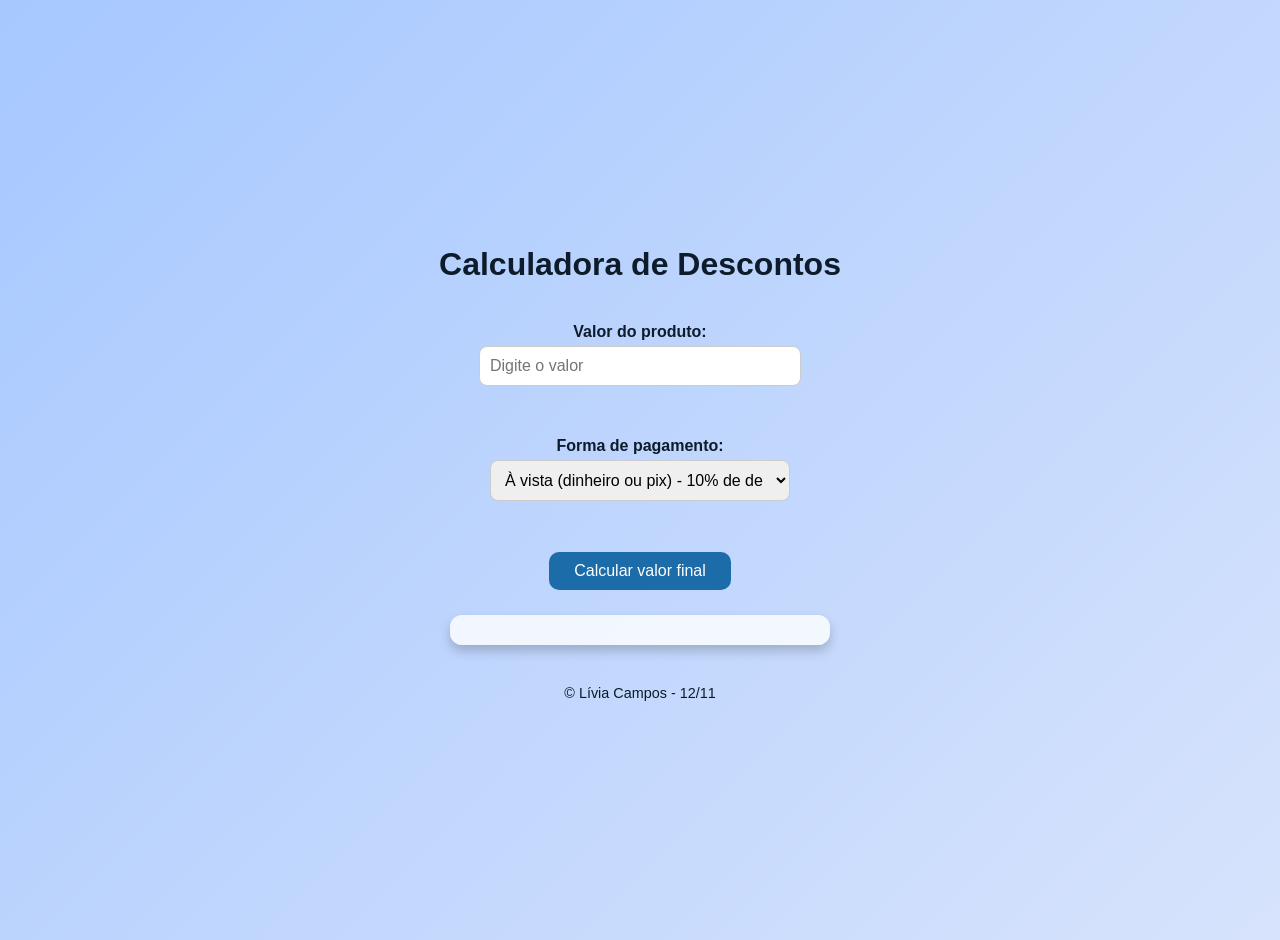
<file: Calculadora-de-Descontos-old/index.html>
<!DOCTYPE html>
<html lang="pt-BR">
<head>
  <meta charset="UTF-8">
  <meta name="viewport" content="width=device-width, initial-scale=1.0">
  <title>Calculadora de Descontos</title>
  <link rel="stylesheet" href="style.css">
</head>
<body>
  <h1>Calculadora de Descontos</h1>

  <label for="valor">Valor do produto:</label>
  <input type="number" id="valor" placeholder="Digite o valor">

  <br><br>

  <label for="formaPagamento">Forma de pagamento:</label>
  <select id="formaPagamento">
    <option value="avista">À vista (dinheiro ou pix) - 10% de desconto</option>
    <option value="credito">Cartão de crédito - acréscimo de 5%</option>
    <option value="2x">Parcelado em 2x - sem desconto</option>
    <option value="3xoumais">Parcelado em 3x ou mais - acréscimo de 10%</option>
  </select>

  <br><br>

  <button id="calcular">Calcular valor final</button>

  <div id="resultado"></div>
  <footer>&copy; Lívia Campos - 12/11</p>
  </footer>
  <script src="script.js"></script>
</body>
</html>
</file>
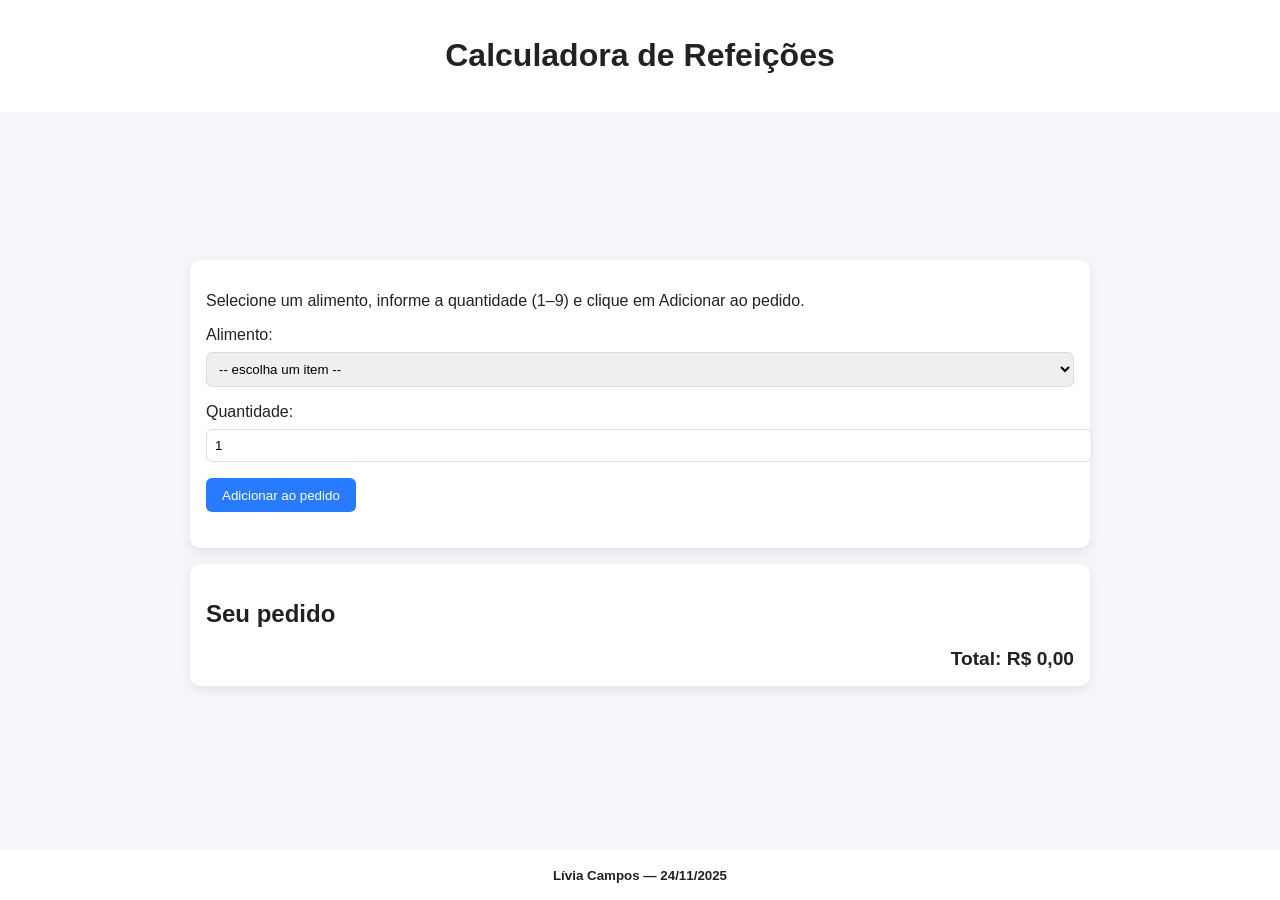
<file: calculadora-refeiçoes/index.html>
<!DOCTYPE html>
<html lang="pt-BR">
<head>
  <meta charset="utf-8" />
  <meta name="viewport" content="width=device-width, initial-scale=1" />
  <title>Calculadora de Refeições</title>
  <link rel="stylesheet" href="./css/style.css" />
</head>
<body>
  <header>
    <h1>Calculadora de Refeições</h1>
  </header>

  <main>
    <section>
      <p>Selecione um alimento, informe a quantidade (1–9) e clique em Adicionar ao pedido.</p>

      <label for="alimento">Alimento:</label>
      <select id="alimento">
        <option value="">-- escolha um item --</option>
        <option value="pizza">Pizza — R$ 30,00</option>
        <option value="hamburguer">Hambúrguer — R$ 15,50</option>
        <option value="salada">Salada — R$ 18,00</option>
        <option value="sopa">Sopa — R$ 21,90</option>
        <option value="suco">Suco — R$ 5,50</option>
      </select>

      <label for="quantidade">Quantidade:</label>
      <input id="quantidade" type="number" min="1" max="9" value="1" />

      <button id="adicionar">Adicionar ao pedido</button>
      <div id="erro" class="erro"></div>
    </section>

    <section id="pedido">
      <h2>Seu pedido</h2>
      <ul id="lista-pedido"></ul>
      <div id="total-geral">Total: R$ 0,00</div>
    </section>
  </main>

  <footer>
    <small>Lívia Campos — 24/11/2025</small>
  </footer>

  <script src="./js/script.js"></script>
</body>
</html>
</file>
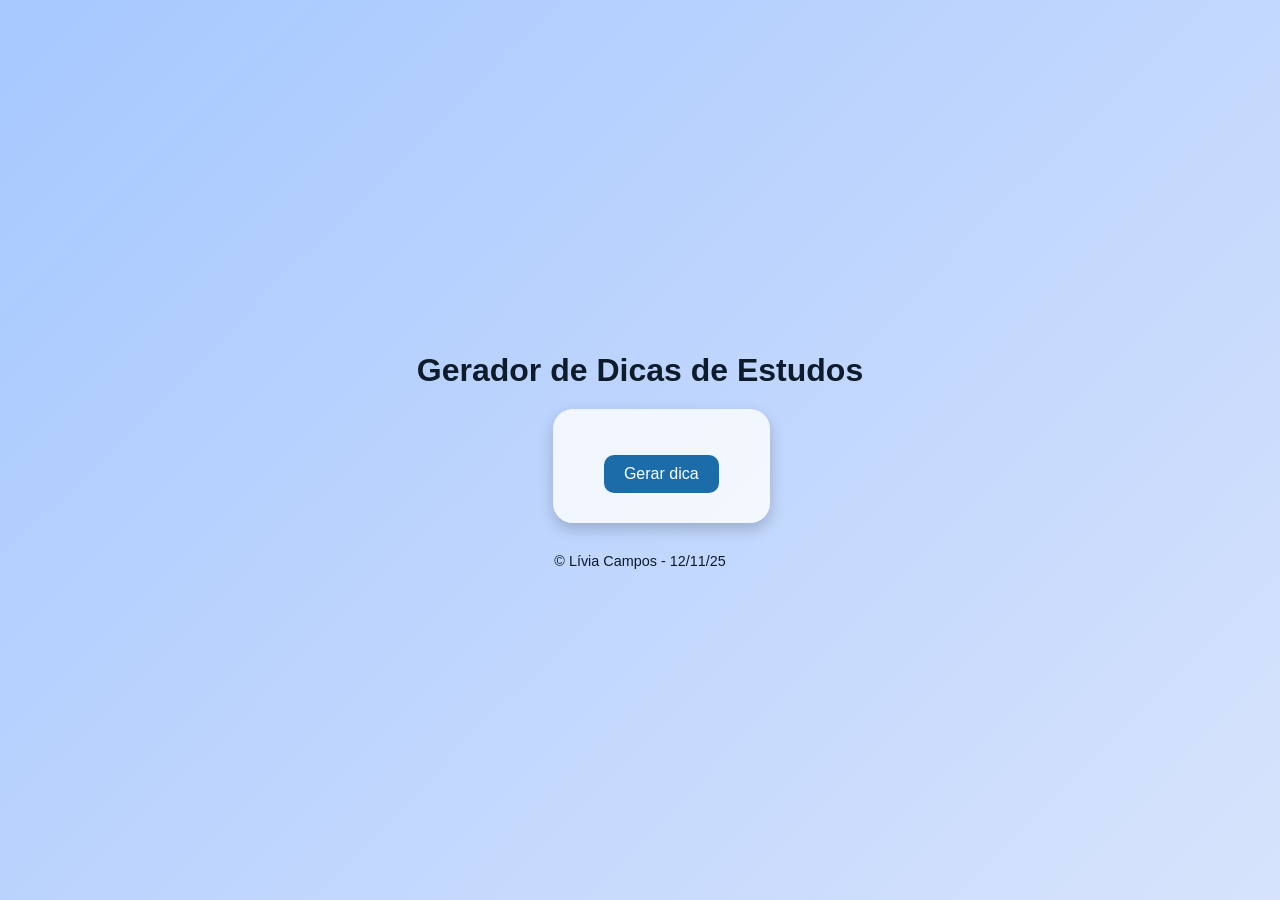
<file: Gerar-dicas-old/index.html>
<!DOCTYPE html>
<html lang="pt-BR">
<head>
    <meta charset="UTF-8">
    <meta name="viewport" content="width=device-width, initial-scale=1.0">
    <title>Document</title>
    <link rel="stylesheet" href="style.css">
</head>
<body>
    <header>
        <h1>Gerador de Dicas de Estudos</h1>
    </header>
    <main>
        <section>
            <div class="container">
            <p id="dica"></p>
            <button>Gerar dica</button>
            </div>
        </section>
    </main>
    <footer>&copy; Lívia Campos - 12/11/25</footer>
    <script src="script.js"></script>
</body>
</html>
</file>
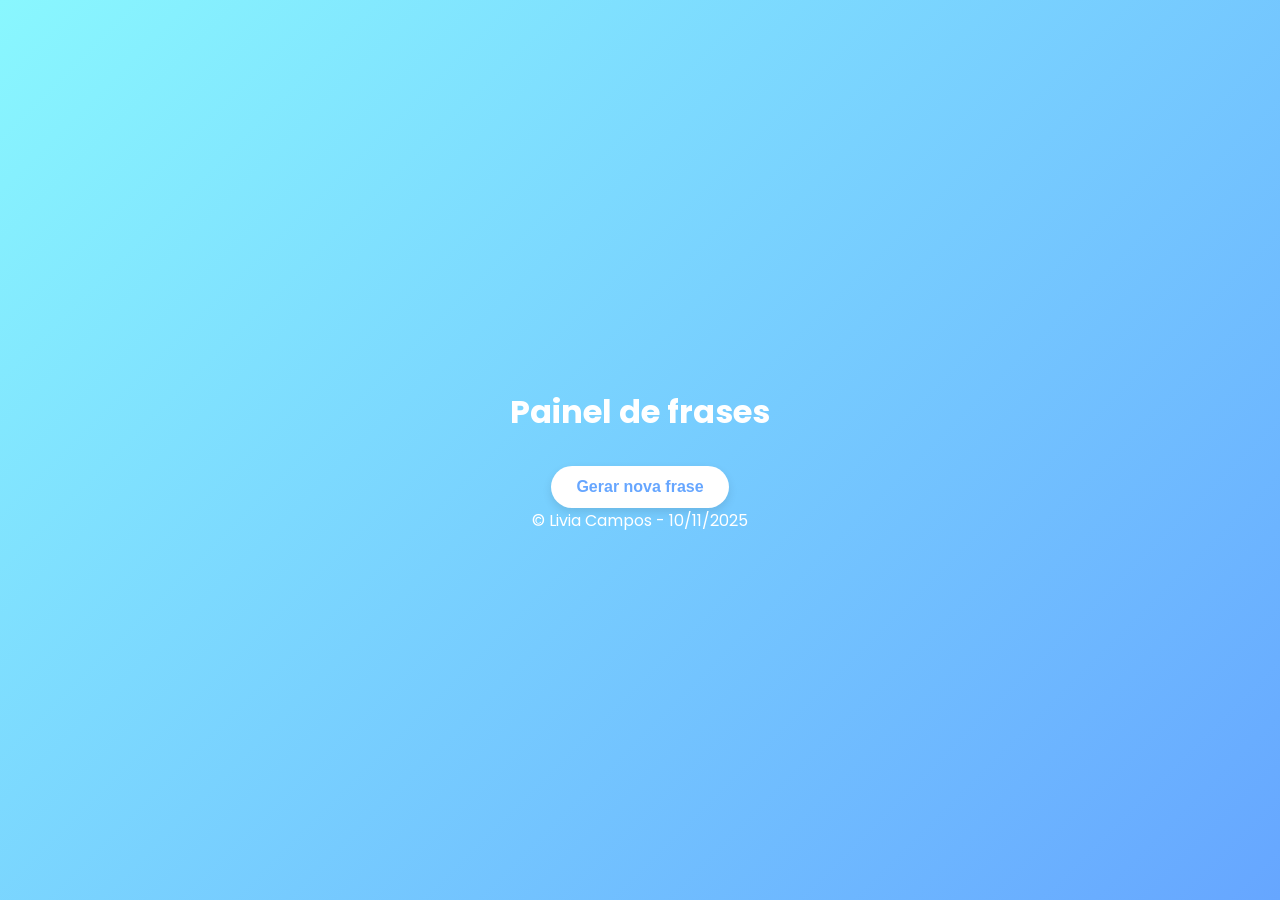
<file: Painel-frases-old/index.html>
<!DOCTYPE html>
<html lang="pt-BR">
<head>
    <meta charset="UTF-8">
    <meta name="viewport" content="width=device-width, initial-scale=1.0">
    <title>Document</title>
    <link rel="stylesheet" href="style.css">
</head>
<body>
    <main>
        <h1>Painel de frases</h1>
        <section>
            <div class="container">
            <p id="frases"></p>
            <button>Gerar nova frase</button>
            </div>
        </section>
    </main>
    <footer>&copy;  Livia Campos - 10/11/2025</footer>
    <script src="script.js"></script>
</body>
</html>
</file>
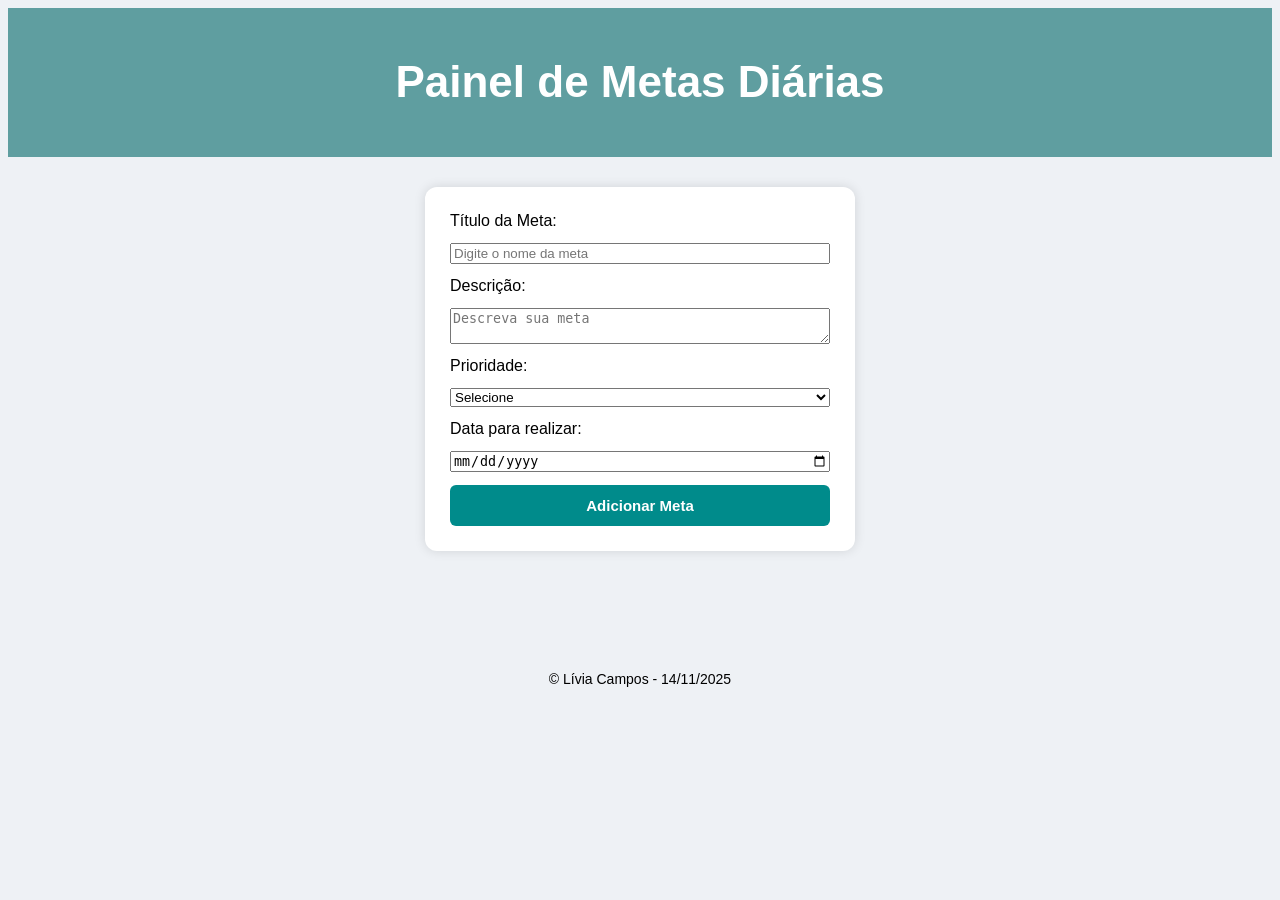
<file: Painel-metas-old/index.html>
<!DOCTYPE html>
<html lang="pt-BR">

<head>
    <meta charset="UTF-8">
    <meta name="viewport" content="width=device-width, initial-scale=1.0">
    <title>Painel de Metas</title>
    <link rel="stylesheet" href="./css/style.css" />
</head>

<body>
    <header>
        <h1>Painel de Metas Diárias</h1>
    </header>

    <main>
        <section>
            <form id="formMeta">
                <label for="titulo">Título da Meta:</label>
                <input id="titulo" type="text" placeholder="Digite o nome da meta">

                <label for="descricao">Descrição:</label>
                <textarea id="descricao" placeholder="Descreva sua meta"></textarea>

                <label for="prioridade">Prioridade:</label>
                <select id="prioridade">
                    <option value="">Selecione</option>
                    <option value="baixa">Baixa</option>
                    <option value="media">Média</option>
                    <option value="alta">Alta</option>
                </select>

                <label for="dataMeta">Data para realizar:</label>
                <input id="dataMeta" type="date">

                <button id="botaoAdicionar" type="submit">Adicionar Meta</button>
            </form>

            <div class="erro" id="erroGeral"></div>
        </section>

        <section id="lista">
            <ul id="listaMetas"></ul>
        </section>

        <footer>
            <p>&copy; Lívia Campos - 14/11/2025</p>
        </footer>
    </main>

    <script src="./js/script.js"></script>
</body>

</html>
</file>
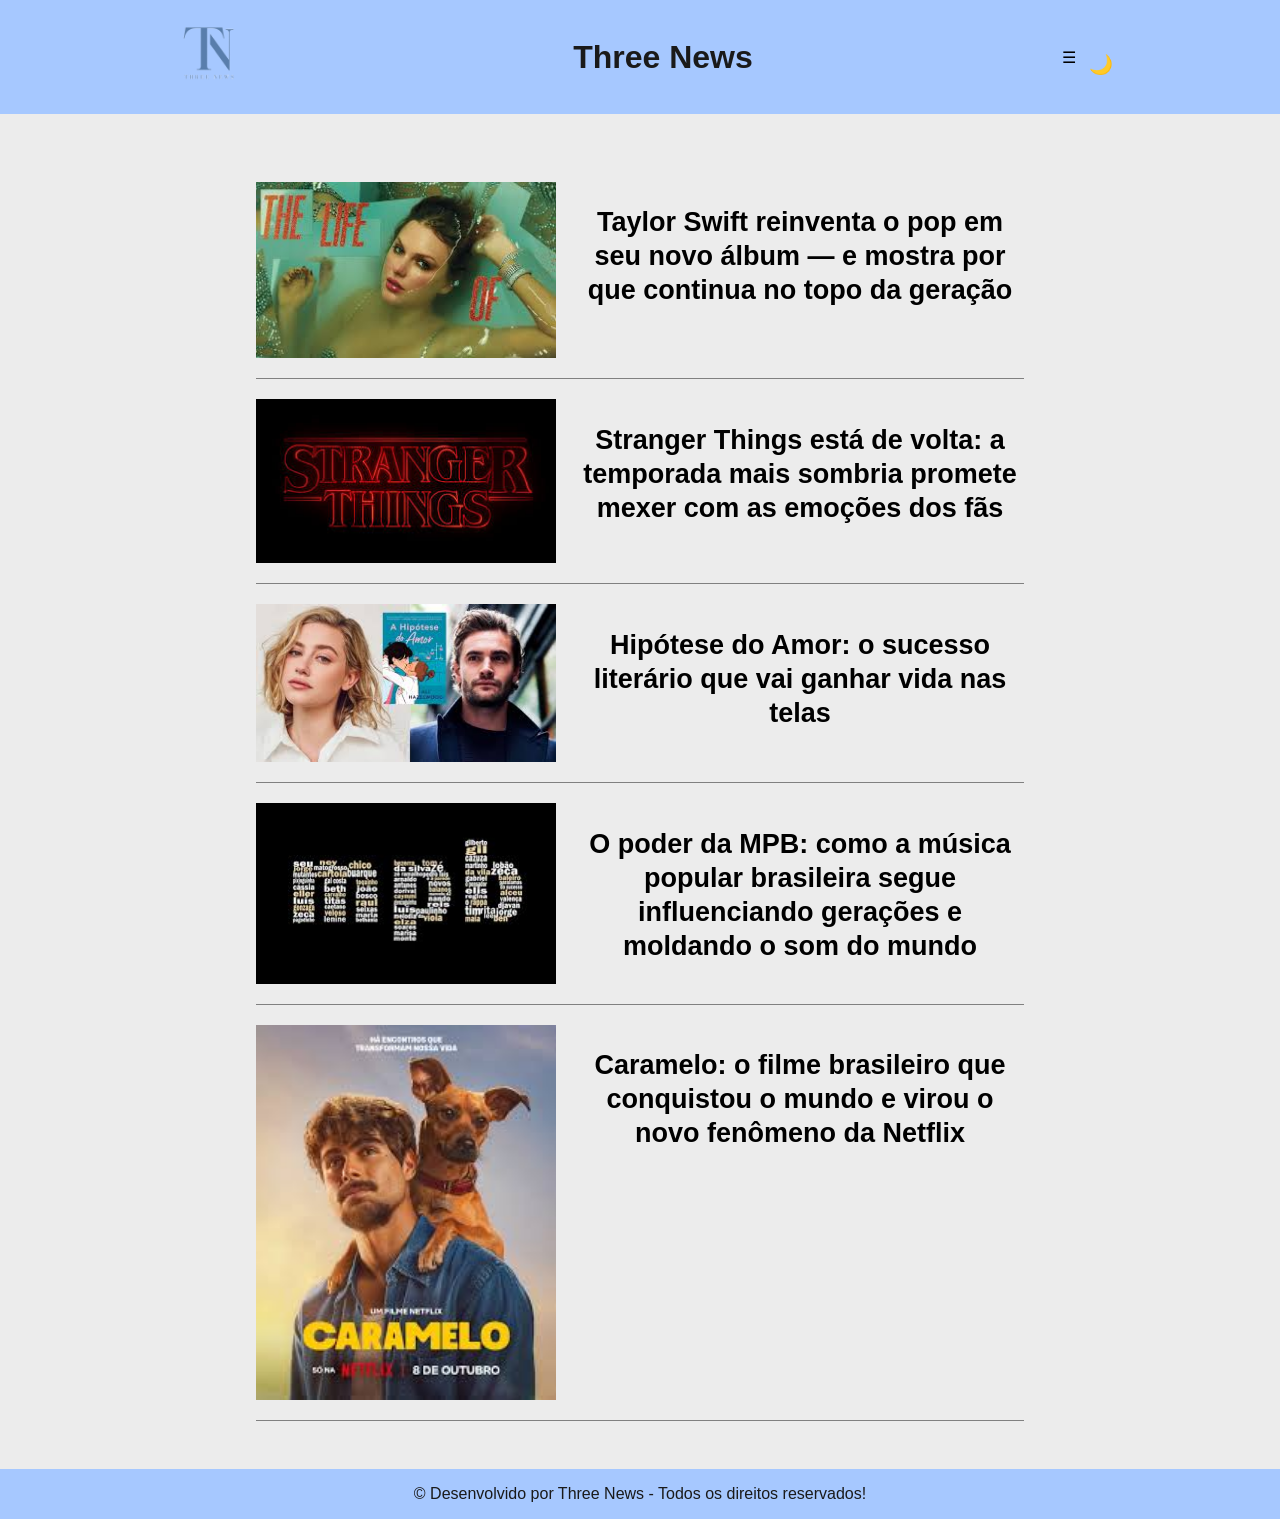
<file: three-news-main/index.html>
<!DOCTYPE html>
<html lang="pt-BR">

<head>
    <meta charset="UTF-8">
    <meta name="viewport" content="width=device-width, initial-scale=1.0">
    <title>Three News</title>
    <link rel="stylesheet" href="style.css">
</head>

<body>
    <header class="header" >
        <a href="index.html">
            <img class="logo" src="logomarca.png" >
        </a>
        <h1 id="titulo">Three News</h1>
        <div class="menu">
            <div class="dropdown">☰
                <div class="dropdown-content">
                    <a href="livros.html">Livros</a>
                    <a href="series.html">Séries</a>
                    <a href="filmes.html">Filmes</a>
                    <a href="musicas.html">Música</a>
                </div>
            </div>
            <button id="modoEscuro"></button>
        </div>
    </header>
    <main>
        <article class="article">
            <img src="taylor swift.png">
            <h2><a class="a" href="noticia-1.html">Taylor Swift reinventa o pop em seu novo álbum — e mostra por que
                    continua no topo da geração</a></h2>
        </article>
        <article class="article">
            <img src="stranger things.png">
            <h2><a class="a" href="noticia-2.html">Stranger Things está de volta: a temporada mais sombria promete mexer
                    com as emoções dos fãs</a></h2>
        </article>
        <article class="article">
            <img src="hipotese do amor atores.png">
            <h2><a class="a" href="noticia-3.html"> Hipótese do Amor: o sucesso literário que vai ganhar vida nas
                    telas</a></h2>
        </article>
        <article class="article">
            <img src="mpb.png">
            <h2> <a class="a" href="noticia-4.html">O poder da MPB: como a música popular brasileira segue influenciando
                    gerações e moldando o som do mundo</a></h2>
        </article>
        <article class="article">
            <img src="caramelo.png">
            <h2><a class="a" href="noticia-5.html">Caramelo: o filme brasileiro que conquistou o mundo e virou o novo
                    fenômeno da Netflix</a></h2>
        </article>
    </main>
    <footer>
        <p>&copy; Desenvolvido por Three News - Todos os direitos reservados!</p>
    </footer>
    <script src="script.js"></script>
</body>

</html>
</file>
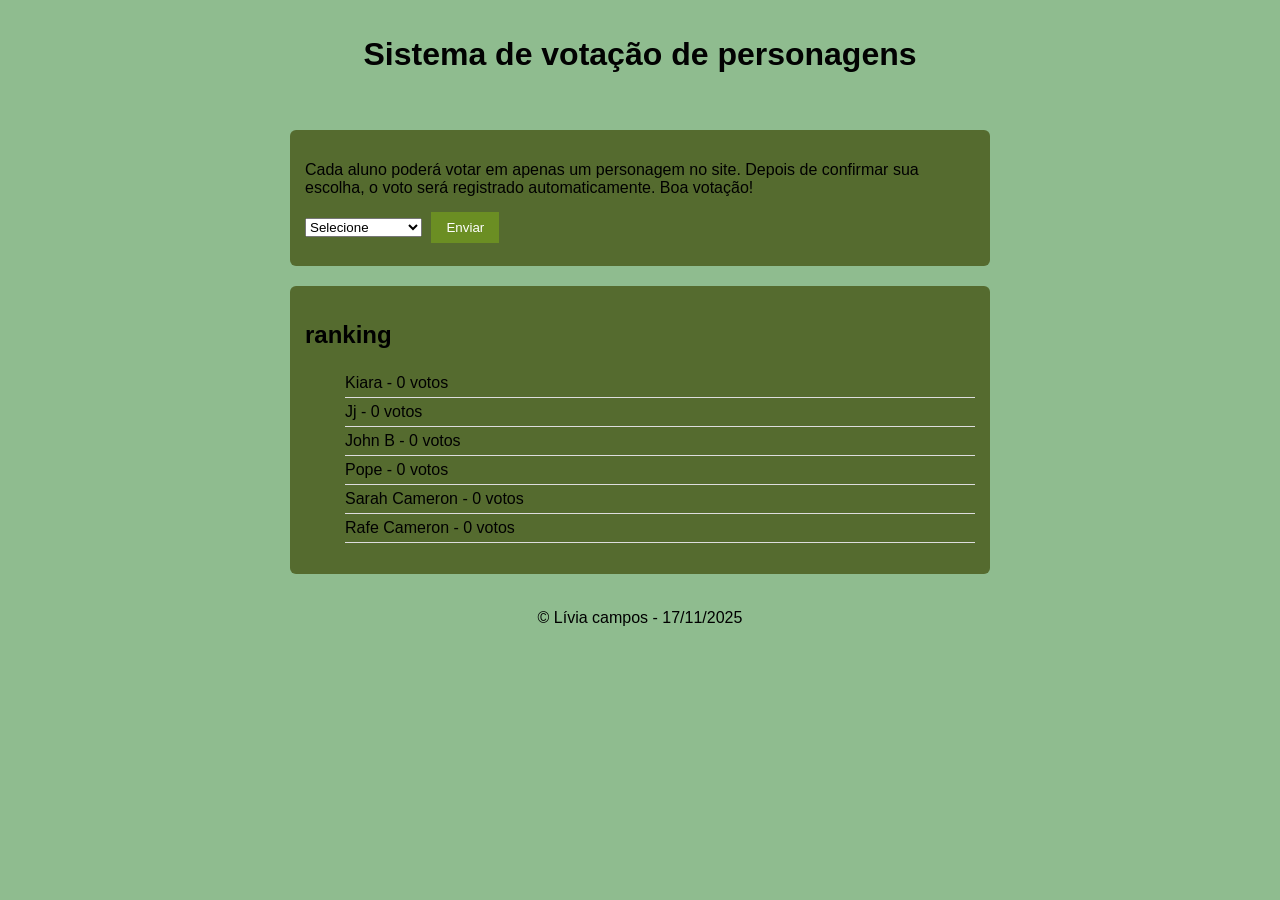
<file: votacao personagens/index.html>
<!DOCTYPE html>
<html lang="pt-BR">
<head>
    <meta charset="UTF-8">
    <meta name="viewport" content="width=device-width, initial-scale=1.0">
    <title>Votação</title>
    <link rel="stylesheet" href="./css/style.css">
</head>
<body>
    <header>
        <h1>Sistema de votação de personagens</h1>
    </header>
    <main>
        <section>
            <p>Cada aluno poderá votar em apenas um personagem no site.
            Depois de confirmar sua escolha, o voto será registrado automaticamente. Boa votação! </p>
            <form>
                <select>
                    <option value="">Selecione</option>
                    <option value="kiara">kiara</option>
                    <option value="jj">Jj</option>
                    <option valu="johnb">John b</option>
                    <option value="pope">Pope</option>
                    <option value="sarah">Sarah Cameron</option>
                    <option value="rafe">Rafe Cameron</option>
                </select>
                <button id="btnVotarS">
                    Enviar
                </button>
            </form>
                <div id="erro"></div>
        </section>
        <section id="ranking">
            <h2>ranking</h2>
            <ul id="lista-ranking">
                <li>Kiara - 0 votos</li>
                <li>Jj - 0 votos</li>
                <li>John B - 0 votos</li>
                <li>Pope - 0 votos</li>
                <li>Sarah Cameron - 0 votos </li>
                <li>Rafe Cameron - 0 votos</li>
            </ul>
        </section>
    </main>
    <footer>&copy; Lívia campos - 17/11/2025</footer>
    <script src="./js/script.js"></script>
</body>
</html>
</file>
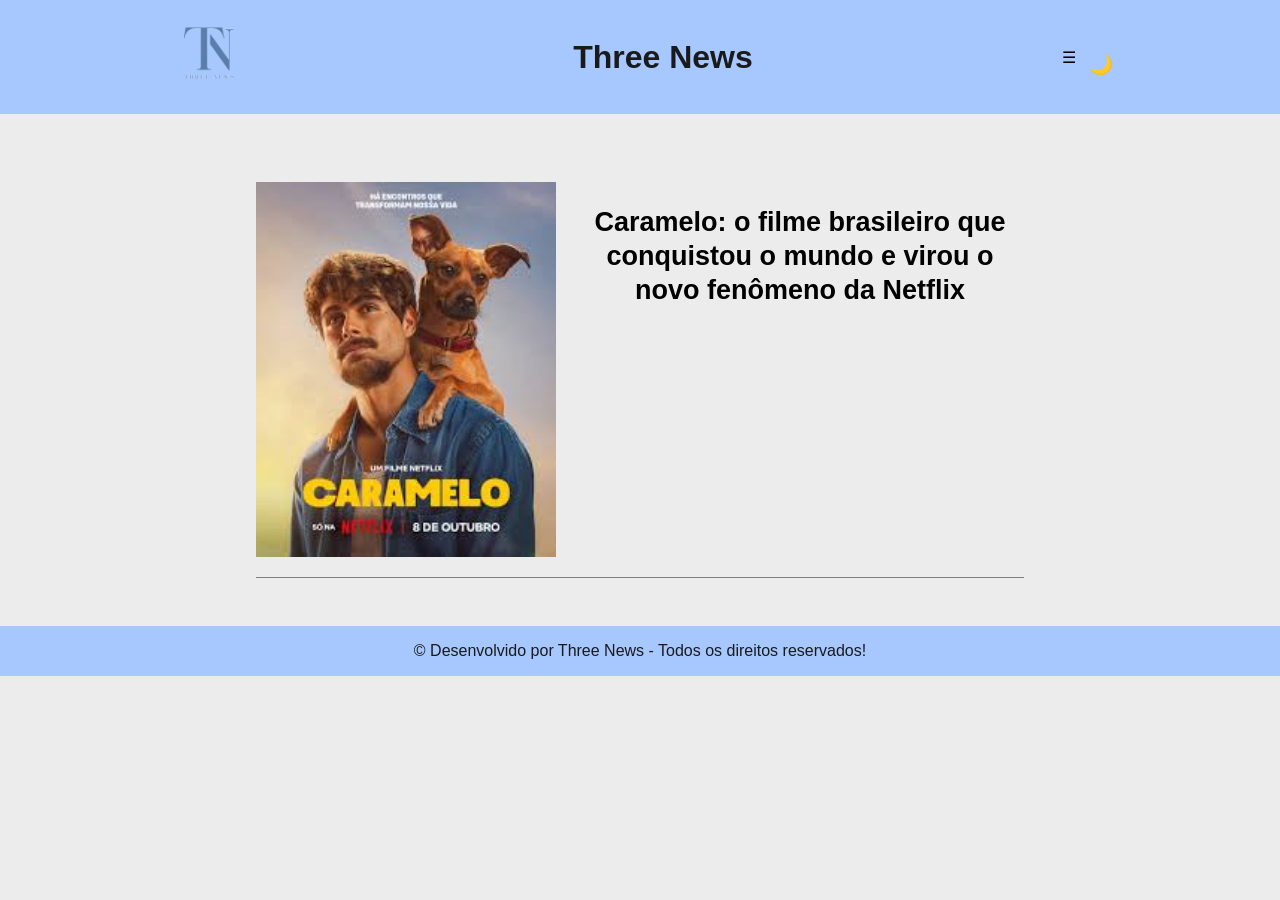
<file: three-news-main/filmes.html>
<!DOCTYPE html>
<html lang="pt-BR">

<head>
    <meta charset="UTF-8">
    <meta name="viewport" content="width=device-width, initial-scale=1.0">
    <title>Three News</title>
    <link rel="stylesheet" href="style.css">
</head>

<body>
    <header class="header" >
        <a href="index.html">
            <img class="logo" src="logomarca.png" >
        </a>
        <h1 id="titulo">Three News</h1>
        <div class="menu">
            <div class="dropdown">☰
                <div class="dropdown-content">
                    <a href="livros.html">Livros</a>
                    <a href="series.html">Séries</a>
                    <a href="filmes.html">Filmes</a>
                    <a href="musicas.html">Música</a>
                </div>
            </div>
            <button id="modoEscuro"></button>
        </div>
    </header>
    <main>
        <article class="article">
            <img src="caramelo.png">
            <h2><a class="a" href="noticia-5.html">Caramelo: o filme brasileiro que conquistou o mundo e virou o novo
                    fenômeno da Netflix</a></h2>
        </article>
    </main>
    <footer>
        <p>&copy; Desenvolvido por Three News - Todos os direitos reservados!</p>
    </footer>
    <script src="script.js"></script>
</body>

</html>
</file>
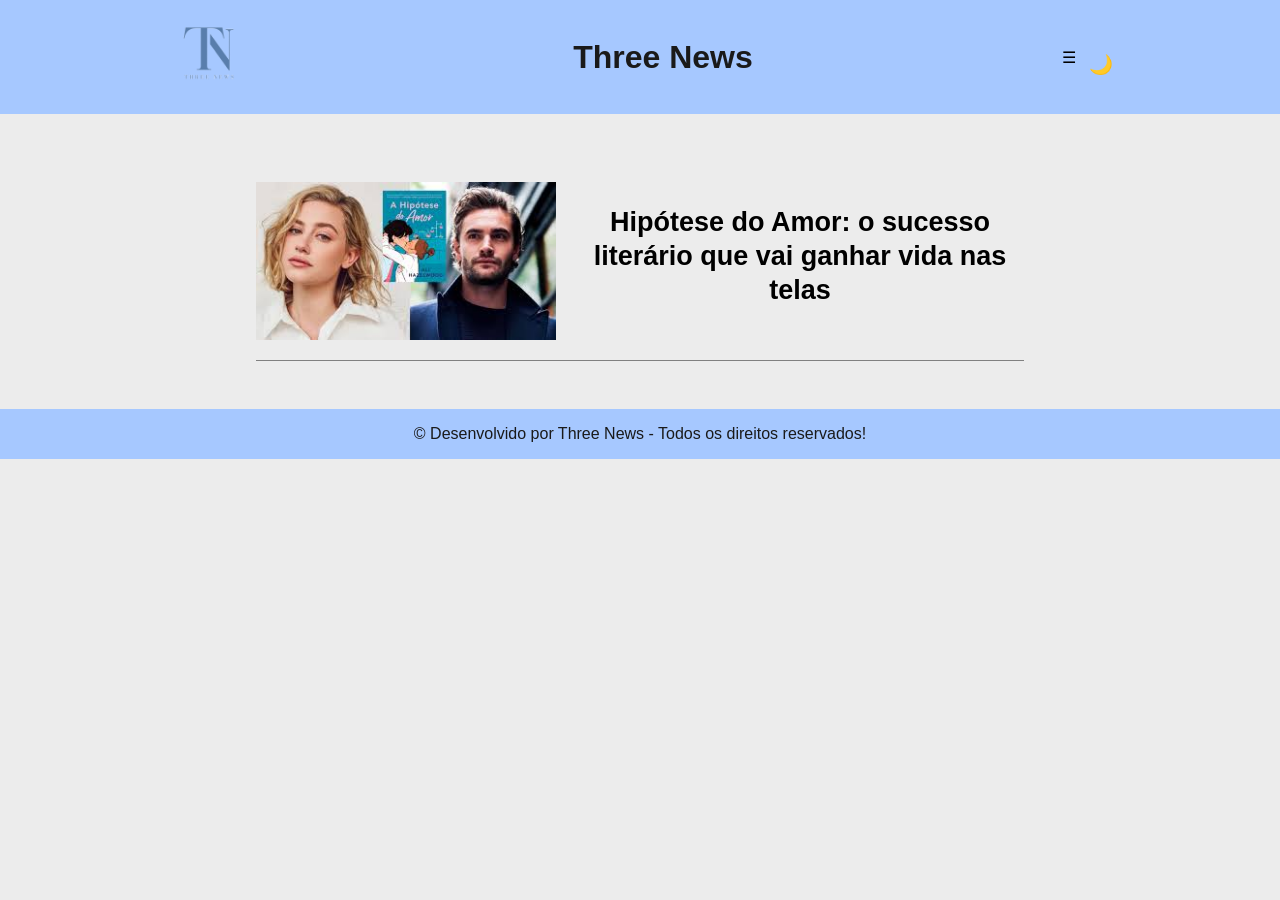
<file: three-news-main/livros.html>
<!DOCTYPE html>
<html lang="pt-BR">

<head>
    <meta charset="UTF-8">
    <meta name="viewport" content="width=device-width, initial-scale=1.0">
    <title>Three News</title>
    <link rel="stylesheet" href="style.css">
</head>

<body>
    <header class="header" >
        <a href="index.html">
            <img class="logo" src="logomarca.png" >
        </a>
        <h1 id="titulo">Three News</h1>
        <div class="menu">
            <div class="dropdown">☰
                <div class="dropdown-content">
                    <a href="livros.html">Livros</a>
                    <a href="series.html">Séries</a>
                    <a href="filmes.html">Filmes</a>
                    <a href="musicas.html">Música</a>
                </div>
            </div>
            <button id="modoEscuro"></button>
        </div>
    </header>
    <main>
        <article class="article">
            <img src="hipotese do amor atores.png">
            <h2><a class="a" href="noticia-3.html"> Hipótese do Amor: o sucesso literário que vai ganhar vida nas
                    telas</a></h2>
        </article>
    </main>
    <footer>
        <p>&copy; Desenvolvido por Three News - Todos os direitos reservados!</p>
    </footer>
    <script src="script.js"></script>
</body>

</html>
</file>
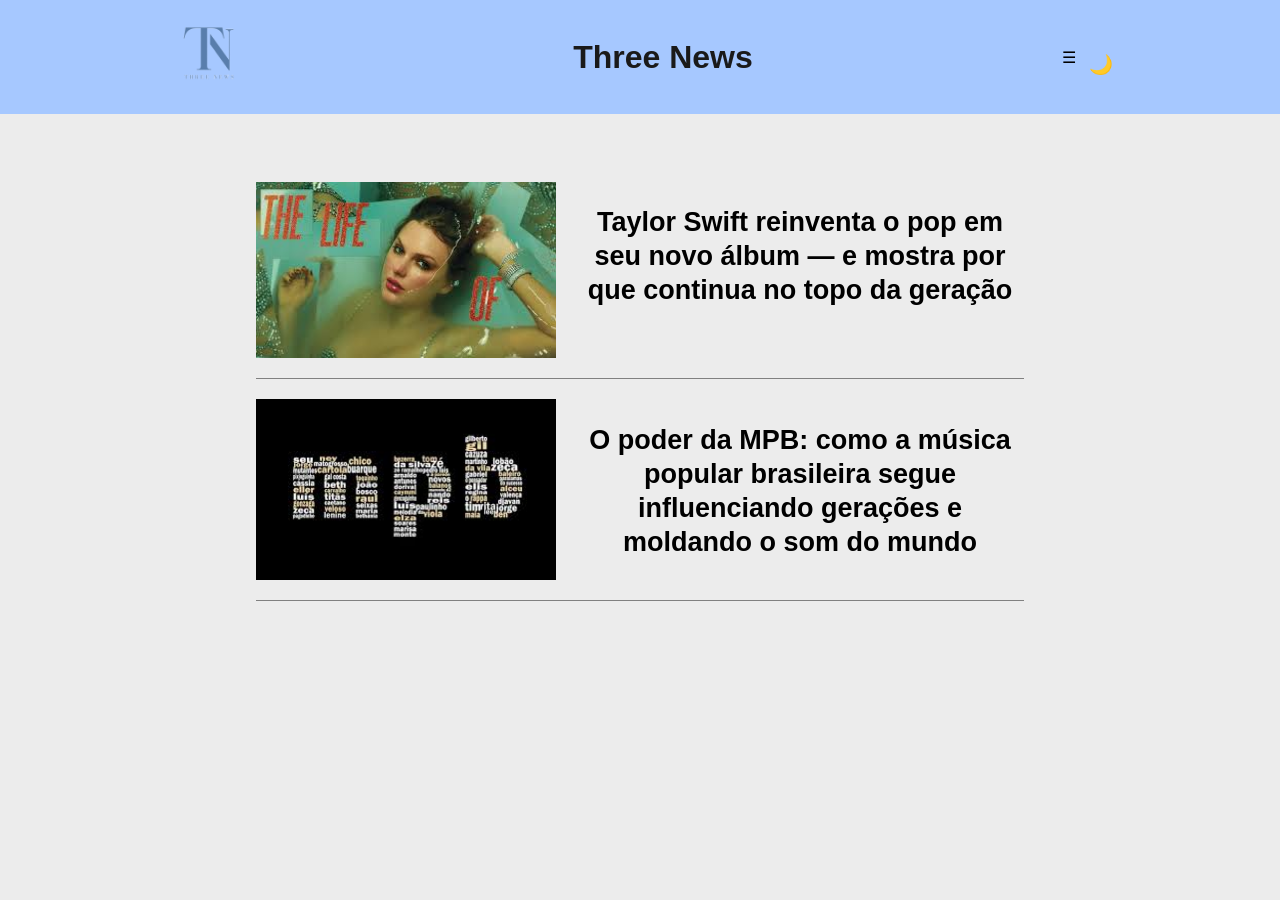
<file: three-news-main/musicas.html>
<!DOCTYPE html>
<html lang="pt-BR">

<head>
    <meta charset="UTF-8">
    <meta name="viewport" content="width=device-width, initial-scale=1.0">
    <title>Three News</title>
    <link rel="stylesheet" href="style.css">
</head>

<body>
    <header class="header" >
        <a href="index.html">
            <img class="logo" src="logomarca.png" >
        </a>
        <h1 id="titulo">Three News</h1>
        <div class="menu">
            <div class="dropdown">☰
                <div class="dropdown-content">
                    <a href="livros.html">Livros</a>
                    <a href="series.html">Séries</a>
                    <a href="filmes.html">Filmes</a>
                    <a href="musicas.html">Música</a>
                </div>
            </div>
            <button id="modoEscuro"></button>
        </div>
    </header>
    <main>
        <article class="article">
            <img src="taylor swift.png">
            <h2><a class="a" href="noticia-1.html">Taylor Swift reinventa o pop em seu novo álbum — e mostra por que
                    continua no topo da geração</a></h2>
        </article>
        <article class="article">
            <img src="mpb.png">
            <h2> <a class="a" href="noticia-4.html">O poder da MPB: como a música popular brasileira segue influenciando
                    gerações e moldando o som do mundo</a></h2>
        </article>
    </main>
    <script src="script.js"></script>
</body>

</html>
</file>
<file: Calculadora-de-Descontos-old/style.css>
body {
  font-family: "Poppins", sans-serif;
  background: linear-gradient(135deg, #a6c8ff, #d7e3fc);
  color: #0d1b2a;
  display: flex;
  flex-direction: column;
  align-items: center;
  justify-content: center;
  min-height: 100vh;
  margin: 0;
  padding: 20px;
}

/* ===== TÍTULO ===== */
h1 {
  color: #0d1b2a;
  text-align: center;
  margin-bottom: 25px;
  font-size: 2rem;
}

/* ===== RÓTULOS E ENTRADAS ===== */
label {
  font-weight: 600;
  display: block;
  margin-top: 15px;
  margin-bottom: 5px;
}

input,
select {
  width: 100%;
  max-width: 300px;
  padding: 10px;
  border-radius: 8px;
  border: 1px solid #ccc;
  font-size: 1rem;
  outline: none;
  transition: 0.2s;
}

/* Destaque quando o usuário clica no campo */
input:focus,
select:focus {
  border-color: #1b6ca8;
  box-shadow: 0 0 5px #1b6ca8;
}

/* ===== BOTÃO ===== */
button {
  background-color: #1b6ca8;
  color: #fff;
  border: none;
  padding: 10px 25px;
  border-radius: 10px;
  font-size: 1rem;
  cursor: pointer;
  transition: 0.3s ease;
  margin-top: 15px;
}

button:hover {
  background-color: #155d84;
  transform: scale(1.05);
}

/* ===== RESULTADO ===== */
#resultado {
  margin-top: 25px;
  font-size: 1.2rem;
  font-weight: 600;
  text-align: center;
  color: #1b263b;
  background-color: #ffffffcc;
  padding: 15px;
  border-radius: 12px;
  width: 90%;
  max-width: 350px;
  box-shadow: 0 6px 12px rgba(0, 0, 0, 0.2);
  animation: fadeIn 0.5s ease-in;
}

/* Animação para quando o resultado aparece */
@keyframes fadeIn {
  from {
    opacity: 0;
    transform: translateY(10px);
  }
  to {
    opacity: 1;
    transform: translateY(0);
  }
}

/* ===== RODAPÉ ===== */
footer {
  margin-top: 40px;
  text-align: center;
  font-size: 0.9rem;
  color: #0d1b2a;
}

/* ===== RESPONSIVIDADE ===== */
@media (max-width: 600px) {
  h1 {
    font-size: 1.5rem;
  }

  input,
  select {
    max-width: 90%;
  }

  #resultado {
    font-size: 1rem;
    padding: 10px;
  }
}
</file>
<file: calculadora-refeiçoes/css/style.css>
body {
  font-family: Arial, sans-serif;
  background: #f4f6fa;
  margin: 0;
  display: flex;
  flex-direction: column;
  min-height: 100vh;
  color: #222;
}

header, footer {
  text-align: center;
  padding: 1rem;
  background: #fff;
  font-weight: bold;
}

main {
  width: 90%;
  max-width: 900px;
  margin: auto;
  padding: 1rem;
}

section {
  background: #fff;
  padding: 1rem;
  border-radius: 10px;
  margin-bottom: 1rem;
  box-shadow: 0px 4px 10px rgba(0,0,0,0.08);
}

select,
input {
  display: block;
  width: 100%;
  padding: .5rem;
  margin: .5rem 0 1rem;
  border-radius: 6px;
  border: 1px solid #ddd;
}

button {
  background: #287aff;
  padding: .6rem 1rem;
  border: none;
  color: white;
  border-radius: 6px;
  cursor: pointer;
  transition: .2s;
}

button:hover {
  transform: scale(1.04);
}

.erro {
  color: red;
  height: 20px;
}

#lista-pedido li {
  display: flex;
  justify-content: space-between;
  padding: .7rem;
  border: 1px solid #eee;
  border-radius: 8px;
  margin-top: .5rem;
  background: #fafafa;
}

.botao-remover {
  border: none;
  background: #ddd;
  padding: .3rem .6rem;
  border-radius: 6px;
  cursor: pointer;
}

.botao-remover:hover {
  background: #bbb;
}

#total-geral {
  text-align: right;
  margin-top: .8rem;
  font-weight: bold;
  font-size: 1.2rem;
}

/* item mais caro */
.destaque {
  border: 2px solid #ffb424;
  background: #fff8dc;
}

/* animação ao entrar */
.fade-in {
  animation: aparecer .3s ease forwards;
}
@keyframes aparecer {
  from { opacity: 0; transform: scale(.95); }
  to { opacity: 1; transform: scale(1); }
}
</file>
<file: Gerar-dicas-old/style.css>
body {
  margin: 0;
  font-family: "Poppins", sans-serif;
  background: linear-gradient(135deg, #a6c8ff, #d7e3fc);
  color: #0d1b2a;
  height: 100vh;
  display: flex;
  flex-direction: column;
  justify-content: center;
  align-items: center;
}

header h1 {
  text-align: center;
  color: #0d1b2a;
  margin-bottom: 20px;
}

.container {
  background-color: #ffffffcc;
  padding: 30px;
  border-radius: 20px;
  box-shadow: 0 6px 15px rgba(0, 0, 0, 0.2);
  text-align: center;
  width: 90%;
  max-width: 400px;
}

#frases {
  font-size: 1.2rem;
  font-weight: 500;
  margin-bottom: 20px;
  color: #1b263b;
}

button {
  background-color: #1b6ca8;
  color: #fff;
  border: none;
  padding: 10px 20px;
  border-radius: 10px;
  font-size: 1rem;
  cursor: pointer;
  transition: 0.3s ease;
}

button:hover {
  background-color: #155d84;
  transform: scale(1.05);
}

footer {
  text-align: center;
  margin-top: 30px;
  color: #0d1b2a;
  font-size: 0.9rem;
}

@media (max-width: 600px) {
  #frases {
    font-size: 1rem;
  }

  button {
    width: 100%;
  }
}
</file>
<file: Painel-frases-old/style.css>
@import url('https://fonts.googleapis.com/css2?family=Poppins:wght@400;600&display=swap');

body {
  background: linear-gradient(135deg, #89f7fe, #66a6ff);
  font-family: 'Poppins', sans-serif;
  color: #ffffff;
  height: 100vh;
  margin: 0;
  display: flex;
  flex-direction: column;
  align-items: center;
  justify-content: center;
  text-align: center;
  transition: background 1s ease-in-out;
}

p {
  font-size: 1.8rem;
  max-width: 700px;
  margin: 0 20px 30px;
  line-height: 1.4;
  transition: opacity 0.5s ease;
}

button {
  background-color: #ffffff;
  color: #66a6ff;
  border: none;
  padding: 12px 25px;
  font-size: 1rem;
  border-radius: 25px;
  cursor: pointer;
  font-weight: 600;
  transition: all 0.3s ease;
  box-shadow: 0 4px 10px rgba(0, 0, 0, 0.1);
}

button:hover {
  background-color: #66a6ff;
  color: #ffffff;
  transform: scale(1.05);
}
</file>
<file: Painel-metas-old/css/style.css>
body {
  font-family: Arial, sans-serif;
  background: #eef1f5;
}

header {
  background-color: cadetblue;
  padding: 20px;
  text-align: center;
  color: white;
  font-size: 22px;
}
main {
  display: flex;
  flex-direction: column;
  align-items: center;
  gap: 35px;
  padding: 30px;
}

form {
  background: #ffffff;
  width: 380px;
  padding: 25px;
  border-radius: 12px;
  box-shadow: 0 0 12px rgba(0,0,0,0.12);
  display: flex;
  flex-direction: column;
  gap: 13px;
}

form button {
  background-color: darkcyan;
  padding: 12px;
  border: none;
  border-radius: 6px;
  color: white;
  font-weight: bold;
  cursor: pointer;
  transition: 0.3s;
  font-size: 15px;
}
.concluida {
    text-decoration: line-through;
    opacity: 0.7;
    transition: 0.3s ease;
}
.concluida .meta-titulo,.concluida .meta-descricao,.concluida .meta-info {
    text-decoration: line-through;
}

footer {
  text-align: center;
  padding: 20px 5px;
  font-size: 14px;
}
</file>
<file: three-news-main/style.css>
@import url('https://fonts.googleapis.com/css2?family=Merriweather:ital,opsz,wght@0,18..144,300..900;1,18..144,300..900&display=swap');

:root {
  --azul-pastel: #a6c8ff;
  --azul-escuro: #0d1b2a;
  --texto-claro: #ececec;
  --texto-escuro: #1a1a1a;
}

.merriweather {
  font-family: "Merriweather", serif;
  font-optical-sizing: auto;
  font-weight: normal;
  font-style: normal;
  font-variation-settings: "wdth" 100;
}

body {
  background-color: var(--texto-claro);
  color: var(--texto-escuro);
  font-family: 'Poppins', sans-serif;
  margin: 0;
  transition: 0.4s ease, color 0.4s ease;
}

.top-bar {
  background: var(--azul-pastel);
  display: flex;
  justify-content: space-between;
  align-items: center;
  padding: 1rem 2rem;
  box-shadow: 0 2px 5px rgba(0, 0, 0, 0.1);
}

.logo {
  font-weight: 700;
  font-size: 1.5rem;
  color: var(--texto-escuro);
}

.logo span {
  color: #0056b3;
}

#modoEscuro {
  background: transparent;
  border: none;
  color: #0056b3;
  font-size: 1.2rem;
  padding: 8px 12px;
  border-radius: 10px;
  cursor: pointer;
  transition: all 0.3s ease;
  width: 50px;
  height: 50px;
}

#modoEscuro:hover {
  background: #0056b3;
  color: white;
}

main {
  padding: 3rem;
  text-align: center;
}

.escuro-modo {
  background-color: var(--azul-escuro);
  color: var(--texto-claro);
}

.escuro-modo .top-bar {
  background: #102a43;
  box-shadow: 0 2px 10px rgba(0, 0, 0, 0.4);
}

.escuro-modo .logo span {
  color: var(--azul-pastel);
}

.escuro-modo #modoEscuro {
  border-color: var(--azul-pastel);
  color: var(--azul-pastel);
}

.escuro-modo #modoEscuro:hover {
  background: var(--azul-pastel);
  color: #0d1b2a;
}

.escuro-modo .header {
  background-color: #033870;
}

.logo {
  width: 110px;
  height: 110px;
}

.header {
  background-color: #a6c8ff;
  display: flex;
  justify-content: space-around;
  align-items: center;
}

footer #modoEscuro {
  background-color: #033870;
}

.dropdown {
  position: relative;
}

.dropdown-content {
  display: none;
  position: absolute;
  background-color: #f9f9f9;
  min-width: 130px;
  box-shadow: 0px 8px 16px 0px rgba(0, 0, 0, 0.2);
  padding: 12px 16px;
}

.dropdown {
  color: black
}

.dropdown:hover .dropdown-content {
  display: flex;
  flex-direction: column;
}

.a {
  color: black;
  font-family: 'Segoe UI', Tahoma, Geneva, Verdana, sans-serif;
  text-decoration: none;
}

.escuro-modo .a {
  color: #fff;
}

.article {
  display: flex;
  justify-content: center;
  gap: 20px;
  border-bottom: 1px solid gray;
  padding-bottom: 20px;
  padding-top: 20px;
  margin: 0 auto;
}

.menu {
  display: flex;
  align-items: center;
}

.article img {
  width: 300px;
  max-width: 300px;
  min-width: 300px
}

article p {
  font-size: 16px;
  line-height: 25px;
}

main {
  width: 60%;
  margin: 0 auto;
  font-family: "Merriweather", serif;
  font-size: 18px;

}

footer {
  background-color: #a6c8ff;
  display: flex;
  justify-content: center;
  align-items: center;
}

form {
  background-color: #a6c8ff;
  display: flex;
  flex-direction: column;
  align-items: center;
  width: 350px;
  margin: 50px auto;
  border-radius: 15px;
  box-shadow: 0 0 10px rgba(0, 0, 0, 0.1);
  position: relative;
  padding: 20px 20px 20px;
}

button {
  background-color: #033870;
  bottom: 20px;
  left: 50%;
  border-radius: 20px;
  border: none;
  padding: 10px 20px;
  color: white;
  margin-top: 15px;
}

.escuro-modo footer {
  background-color: #033870;
}

.escuro-modo form {
  background-color: #033870;
  display: flex;
  flex-direction: column;
  align-items: center;
  width: 350px;
  margin: 50px auto;
  border-radius: 15px;
  box-shadow: 0 0 10px rgba(0, 0, 0, 0.1);
  position: relative;
  padding: 20px 20px 20px;
}

.escuro-modo button {
  background-color: #0056b3;
  bottom: 20px;
  left: 50%;
  border-radius: 20px;
  border: none;
  padding: 10px 20px;
  color: white;
  margin-top: 15px;
}

/* CSS MOBILE */
@media screen and (max-width: 768px) {
  .article img {
    width: 250px;
    height: 150px;
  }

  main {
    width: 100%;
    margin: 0 auto;
    font-family: "Merriweather", serif;
    font-size: 18px;
    padding: 0;
  }

  .article {
    display: flex;
    justify-content: center;
    gap: 20px;
    border-bottom: 1px solid gray;
    padding-bottom: 20px;
    padding-top: 20px;
    margin: 0 auto;
  }

  div.formulario {
    width: 100%;
  }

  form {
    background-color: #a6c8ff;
    display: flex;
    flex-direction: column;
    align-items: center;
    width: auto;
    margin: 50px 20px;
    border-radius: 15px;
    box-shadow: 0 0 10px rgba(0, 0, 0, 0.1);
    position: relative;
    padding: 20px 20px 20px;
  }

  .escuro-modo form {
    background-color: #033870;
    display: flex;
    flex-direction: column;
    align-items: center;
    width: auto;
    margin: 50px 20px;
    border-radius: 15px;
    box-shadow: 0 0 10px rgba(0, 0, 0, 0.1);
    position: relative;
    padding: 20px 20px 20px;
  }

  img {
    
    margin: 0 auto;
    font-family: "Merriweather", serif;
    font-size: 18px;
    padding: 0;
  }

  header {
    background-color: #a6c8ff;
    display: flex;
    justify-content: space-around;
    align-items: center;
    width: 100%;
  }

  article {
    margin: 30px;
    display: flex;
    align-items: center;
    justify-content: space-around;
    align-content: stretch;
    flex-wrap: wrap;
  }

  article img.img-destaque {
    width: 100%;
  }
}
</file>
<file: votacao personagens/css/style.css>
body {
    background: darkseagreen;
    font-family: Arial, sans-serif;
    margin: 0;
    padding: 0;
}

header {
    color: rgb(2, 2, 2);
    padding: 15px;
    text-align: center;
}

main {
    width: 90%;
    max-width: 700px;
    margin: 20px auto;
}

section {
    background-color: darkolivegreen;
    padding: 15px;
    margin-bottom: 20px;
    border-radius: 6px;
}

p {
    margin-bottom: 15px;
}

button {
    padding: 8px 15px;
    background: olivedrab;
    color: white;
    border: none;
    cursor: pointer;
    margin-left: 5px;
}

button:hover {
    background-color: darkseagreen;
}

#erro {
    margin-top: 8px;
    color: red;
    font-weight: bold;
}

#lista-ranking li {
    list-style: none;
    padding: 5px 0;
    border-bottom: 1px solid #ddd;
}

footer {
    text-align: center;
    padding: 15px;
    margin-top: 20px;
}
</file>
